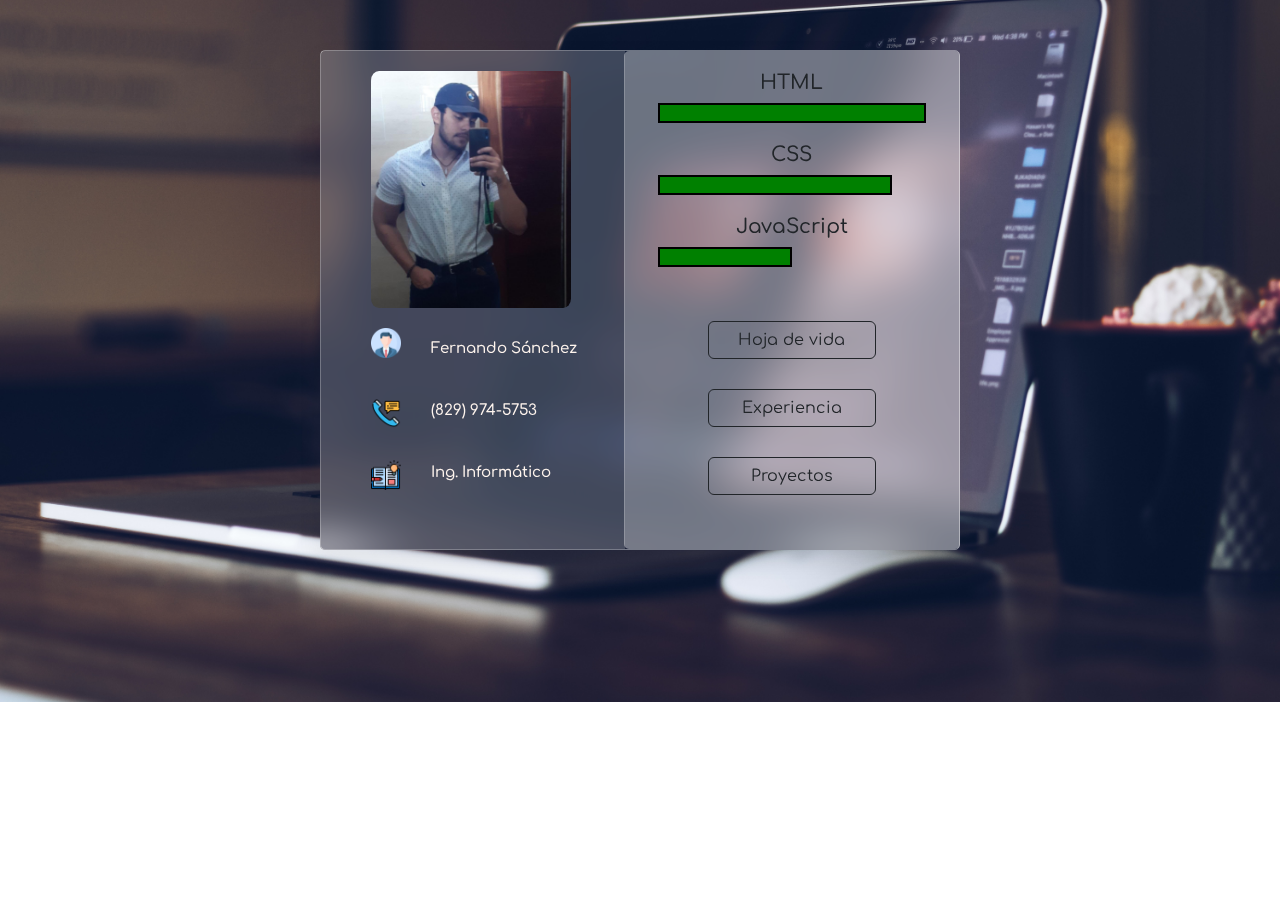
<file: index.html>
<!DOCTYPE html>
<html lang="en">
<head>
    <meta charset="UTF-8">
    <meta http-equiv="X-UA-Compatible" content="IE=edge">
    <meta name="viewport" content="width=device-width, initial-scale=1.0">
    <link rel="stylesheet" href="https://cdn.jsdelivr.net/npm/bootstrap@5.1.3/dist/css/bootstrap.min.css">
    <link rel="stylesheet" href="style.css">
    <meta name="viewport" content="width=device-width, initial-scale=1.0">

    <title>Portafolio</title>
</head>
<body>
   <div class="main-container">

    <div class="sidebar">
        <img class="img" src="Perfil.jpg" width="200px" alt="">
        <img src="iconos/perfil.png" class="icono" alt="">
        <h2>Fernando Sánchez</h2>
        <img src="iconos/llamada-telefonica.png" class="icono" alt="">
        <h2>(829) 974-5753</h2>
        <img src="iconos/libro-abierto.png" class="icono" alt="">
        <h2>Ing. Informático</h2>
    </div>
    <div class="habilidades">
        <h1>HTML</h1>
        <div class="myProgress">
            <div id="myBar1"></div>
        </div>
        <h1>CSS</h1>
        <div class="fill fill-40">
            <div id="myBar2"></div>
        </div>
        <h1>JavaScript</h1>
        <div class="myProgress">
            <div id="myBar3"></div>
        </div>
    </br>

        <a href="Cv.pdf" download="Hoja de vida" class="btn btn-outline-dark" id="boton">Hoja de vida</a>
        <a href="experiencia.html" class="btn btn-outline-dark" id="boton">Experiencia</a>
        <a href="proyectos.html" class="btn btn-outline-dark" id="boton">Proyectos</a>
       
    </div>
    
</div>

   

    <script src="app.js">
    </script>
</body>
</html>
</file>
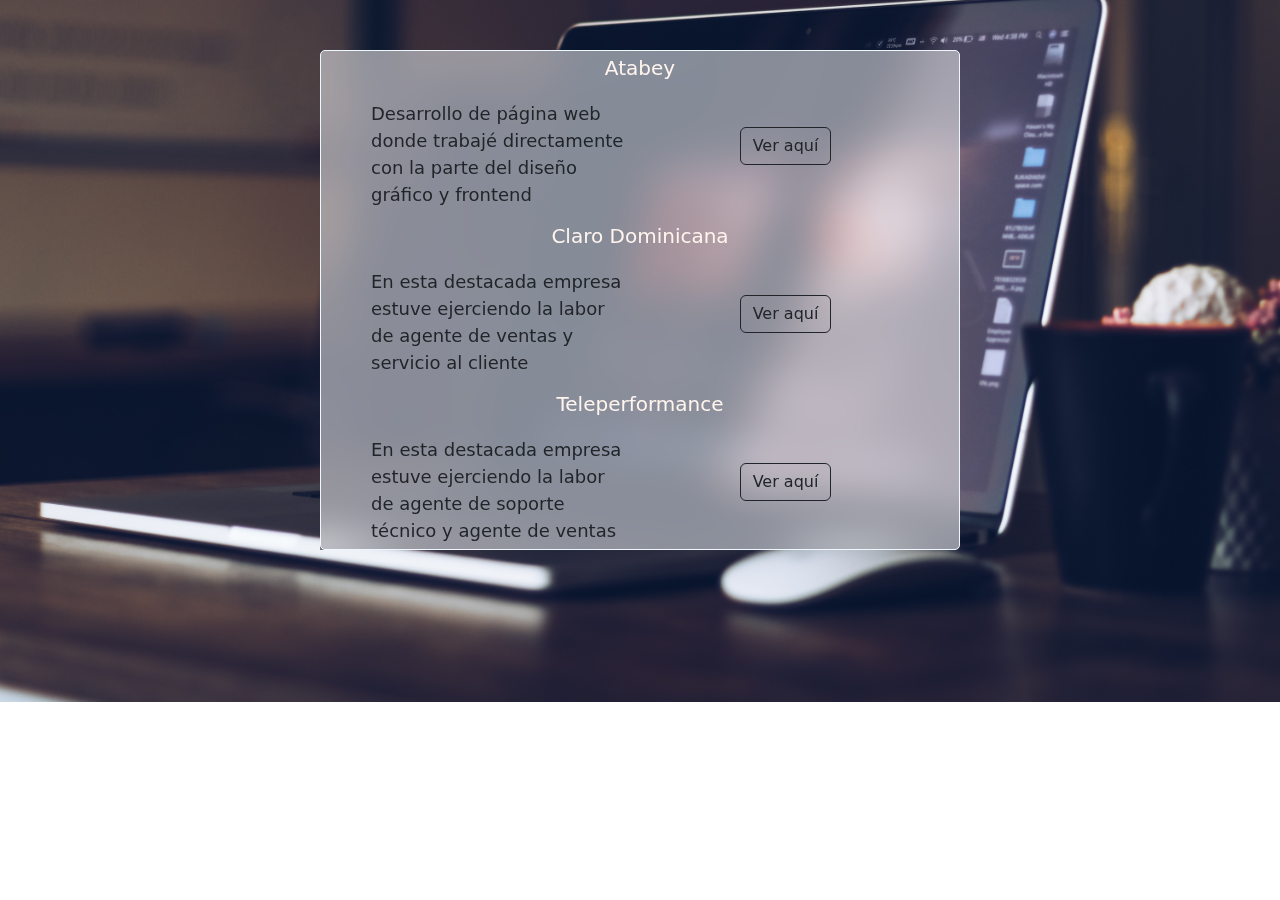
<file: experiencia.html>
<!DOCTYPE html>
<html lang="en">
<head>
    <meta charset="UTF-8">
    <meta http-equiv="X-UA-Compatible" content="IE=edge">
    <meta name="viewport" content="width=device-width, initial-scale=1.0">
     <link rel="stylesheet" href="style2.css">
    <link rel="stylesheet" href="https://cdn.jsdelivr.net/npm/bootstrap@5.1.3/dist/css/bootstrap.min.css">

    <title>Mi experiencia</title>
</head>
<body>
    
    <div class="main-container">
    
        <div class="fondo">
        
            
            <h1>Atabey</h1>
            <a href="https://edu.inateso.com/" class="btn btn-outline-dark" id="boton">Ver aquí</a>
            <p>Desarrollo de página web donde trabajé directamente con la parte del diseño gráfico y frontend</p>
            <h1>Claro Dominicana</h1>
            <a href="https://www.claro.com.do/personas/" class="btn btn-outline-dark" id="boton">Ver aquí</a>
            <p>En esta destacada empresa estuve ejerciendo la labor de agente de ventas y servicio al cliente</p>
            <h1>Teleperformance</h1>
            <a href="https://www.teleperformance.com/" class="btn btn-outline-dark" id="boton">Ver aquí</a>
            <p>En esta destacada empresa estuve ejerciendo la labor de agente de soporte técnico y agente de ventas</p>
        </div>
     
        </div>
    
    </div>

</body>
</html>
</file>
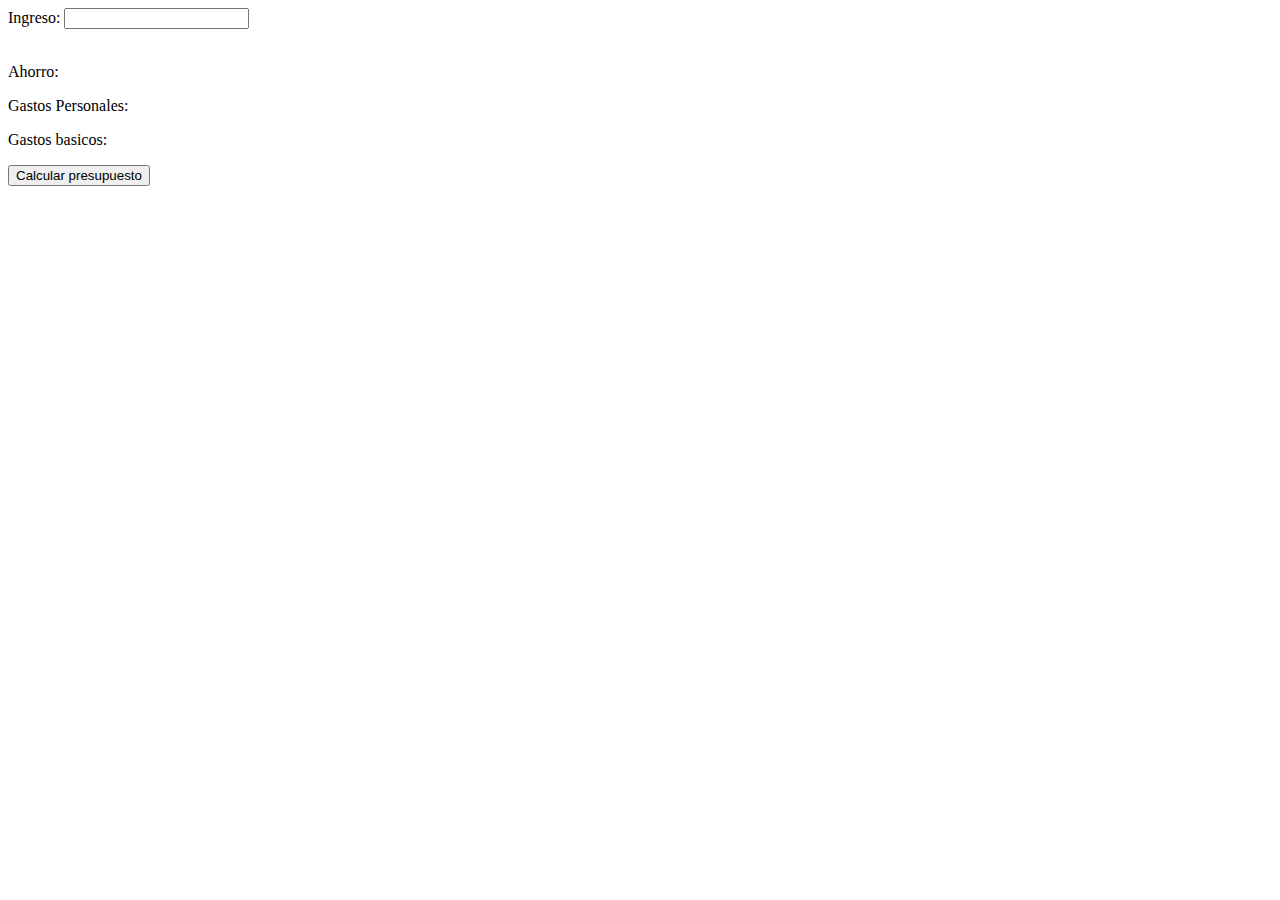
<file: presupuesto.html>
<!DOCTYPE html>
<html lang="en">
<head>
    <meta charset="UTF-8">
    <meta http-equiv="X-UA-Compatible" content="IE=edge">
    <meta name="viewport" content="width=device-width, initial-scale=1.0">
    <title>Presupuesto</title>
</head>
<body>
    <form id="presupuestoo" name="">
        <label for="ingreso">Ingreso: </label>
        <input type="number" id="ingreso" name="ingreso"><br><br>
        <p>Ahorro:<span id="ahorrar"></span></p>
        <p>Gastos Personales: <span id="gastospers"></span></p>
        <p>Gastos basicos: <span id="gastosbasic"></span></p>
       



        <button onclick="calculo();">
            Calcular presupuesto
        </button>


        </form>
    <script type="text/javascript" src="app.js"></script>
</body>
</html>
</file>
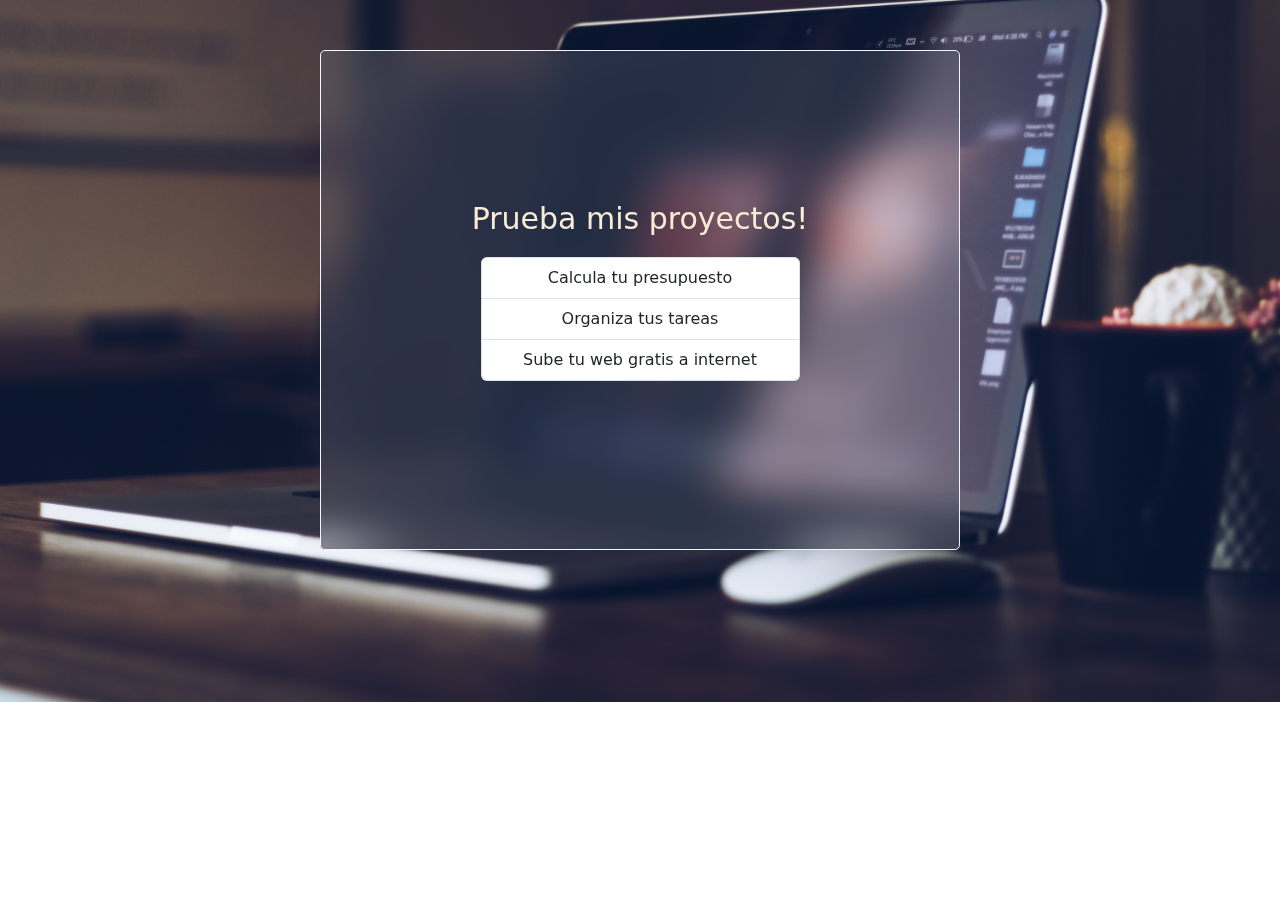
<file: proyectos.html>
<!DOCTYPE html>
<html lang="en">
<head>
    <meta charset="UTF-8">
    <meta http-equiv="X-UA-Compatible" content="IE=edge">
    <meta name="viewport" content="width=device-width, initial-scale=1.0">
    <title>Proyectos</title>
    <link rel="stylesheet" href="style3.css">
    <link rel="stylesheet" href="https://cdn.jsdelivr.net/npm/bootstrap@5.1.3/dist/css/bootstrap.min.css">


</head>
<body>
    <div class="main-container">
        <h1 class="titulo">Prueba mis proyectos!</h1>
<div class="list-group">
    <a href="presupuesto.html" class="list-group-item list-group-item-action">
        Calcula tu presupuesto
    </a>
    <a href="#" class="list-group-item list-group-item-action">Organiza tus tareas</a>
    <a href="https://www.youtube.com/watch?v=1Ajl3QhuXCs&t=6s&ab_channel=FrontSelf" class="list-group-item list-group-item-action">Sube tu web gratis a internet</a>
    </div>  
</div>
</body>
</html>
</file>
<file: style.css>
@import url("https://fonts.googleapis.com/css2?family=Comfortaa:wght@500&display=swap");

/*Estilo para la pagina principal*/



:root {
  --shadow: 0 10px 20px 5px rgba(0, 0, 0, 0.05);
}

body {
  font-family: "Comfortaa", cursive;

  padding: 0%;
  margin: 0%;
  background-image: url(Background.jpg);
  background-position: center;
  background-repeat: no-repeat;
  background-size: cover;
}

.main-container {
  border: solid 1px rgba(255, 255, 255, 0.4);
  border-radius: 5px;
  backdrop-filter: blur(20px);
  width: 50%;
  margin: 0 auto;
  height: 500px;
  box-shadow: var(--shadow);
  margin-top: 3.9%;
}
.sidebar {
  /*border: 4px solid black;*/
  height: 100%;
  width: 47.7%;
  background-color: rgba(255, 255, 255, 0.2);
  z-index: 1;
  position: fixed;
}

.sidebar img {
  margin-bottom: 0px;
  display: flex;
  border-radius: 4%;
  margin-top: 20px;
  margin-left: 50px;
}

.sidebar h2 {
  font-size: 15px;
  color: seashell;
  text-align: left;
  width: 90%;
  height: 6%;
  margin-left: 110px;
  margin-top: 32px;
}

.habilidades #boton {
  display: block;
  margin-top: 30px;
  width: 50%;
  margin-left: 25%;
}

.habilidades {
  background-color: rgba(255, 255, 255, 0.4);
  text-align: center;
  width: 52.6%;
  margin-left: 47.5%;
  height: 100%;
  display: block;
  border-radius: 5px;
}

.habilidades h1 {
  font-size: 20px;
  padding-top: 20px;
}

#myProgress {
  width: 100%;
  background-color: grey;
}

#myBar1 {
  width: 80%;
  height: 20px;
  background-color: green;
  border: 2px solid black;
  margin-left: 10%;
}

#myBar2 {
  width: 70%;
  height: 20px;
  background-color: green;
  border: 2px solid black;
  margin-left: 10%;
}

#myBar3 {
  width: 40%;
  height: 20px;
  background-color: green;
  border: 2px solid black;
  margin-left: 10%;
}

.icono {
  width: 30px;
  height: 30px;
  position: absolute;
  float: left;
}
</file>
<file: style2.css>
@import url("https://fonts.googleapis.com/css2?family=Comfortaa:wght@500&display=swap");


/*Estilo para la pagina de experiencia*/


body {
  font-family: "Comfortaa", cursive;

  padding: 0%;
  margin: 0%;
  background-image: url(Background.jpg);
  background-position: center;
  background-repeat: no-repeat;
  background-size: cover;
}
.main-container {
  width: 50%;
  margin: 0 auto;
  height: 500px;
  backdrop-filter: blur(20px);
  margin-top: 3.9%;
}
.fondo {
  /*border: 4px solid black;*/
  height: 100%;
  width: 100%;
  background-color: rgba(255, 255, 255, 0.5);
  z-index: 1;
  position: fixed;
  border-radius: 5px;
  border: 1px solid aliceblue;
}

.fondo h1 {
  font-size: 20px;
  color: seashell;
  text-align: center;
  margin-bottom: 20px;
  margin-top: 5px;
}

.fondo #boton {
  margin-right: 20%;
  margin-bottom: 20px;
  float: right;
  margin-top: 27px;
}

.fondo p {
  width: 40%;
  margin-left: 50px;
  font-size: 18px;
}
</file>
<file: style3.css>
@import url("https://fonts.googleapis.com/css2?family=Comfortaa:wght@500&display=swap");

body {
  font-family: "Comfortaa", cursive;

  padding: 0%;
  margin: 0%;
  background-image: url(Background.jpg);
  background-position: center;
  background-repeat: no-repeat;
  background-size: cover;
}

.titulo {
  text-align: center;
  color: antiquewhite;
  font-size: 30px;
  margin-top: 150px;
  margin-bottom: 20px;
}

.main-container {
  width: 50%;
  margin: 0 auto;
  height: 500px;
  backdrop-filter: blur(20px);
  margin-top: 3.9%;
  background-color: rgba(255, 255, 255, 0.1);
  border-radius: 5px;
  border: 1px solid aliceblue;
}

.list-group {
  width: 50%;

  margin: 0 auto;
  text-align: center;
}

.list-group a:hover {
  background-color: antiquewhite;
}
</file>
